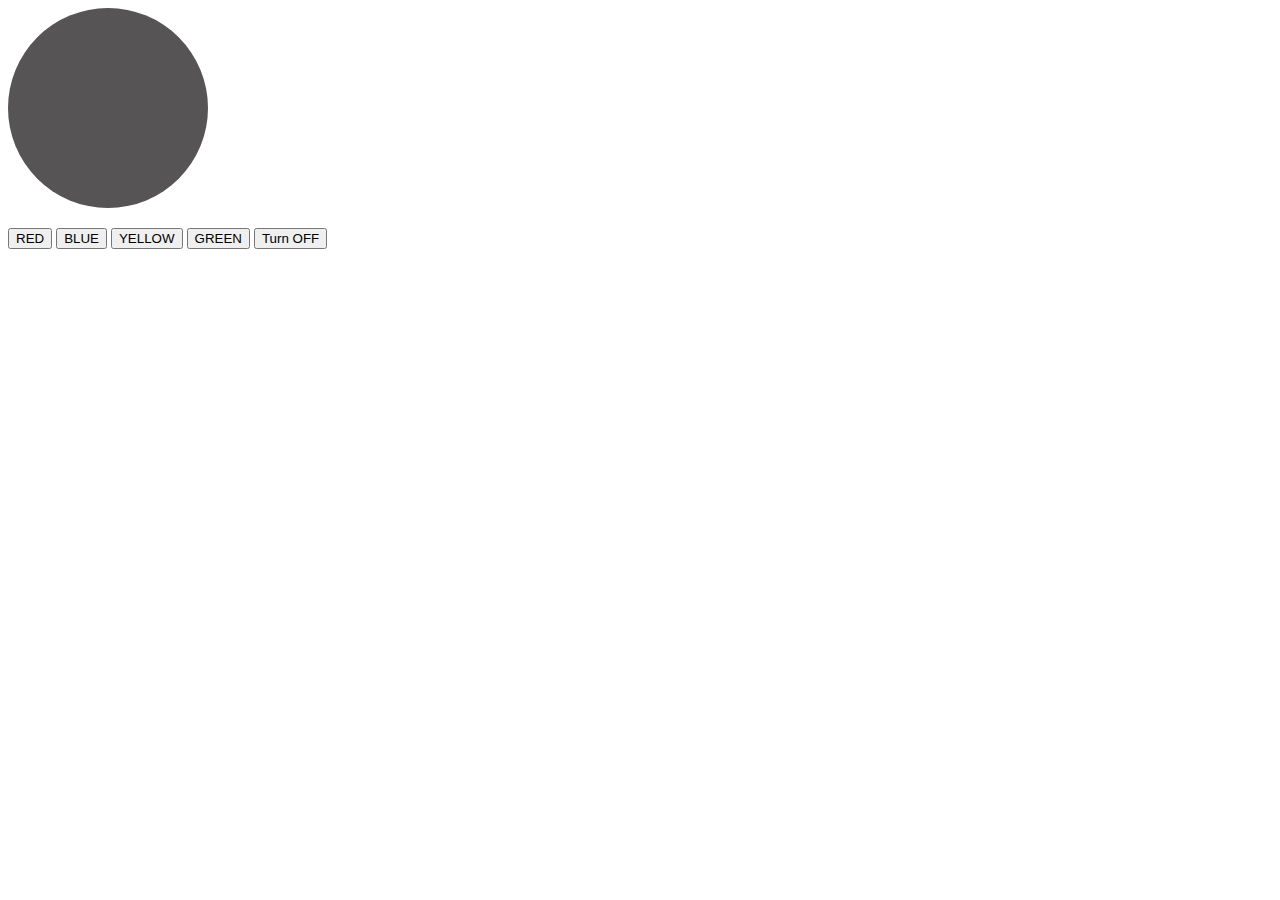
<file: Day7 DomExer/index.html>
<!DOCTYPE html>
<html lang="en">
<head>
    <meta charset="UTF-8">
    <meta name="viewport" content="width=device-width, initial-scale=1.0">
    <title>Bulb Exercise</title>
    <link rel="stylesheet" href="index.css">
</head>
<body>
    <div id="bulb"></div>
    <input type="button" value="RED" onclick="colorHandler(value)">
    <input type="button" value="BLUE" onclick="colorHandler(value)">
    <input type="button" value="YELLOW" onclick="colorHandler(value)">
    <input type="button" value="GREEN" onclick="colorHandler(value)">
    <input type="button" id="toggleButton" value="Turn OFF" onclick="toggleBulb()">
    <script src="index.js"></script>
</body>
</html>
</file>
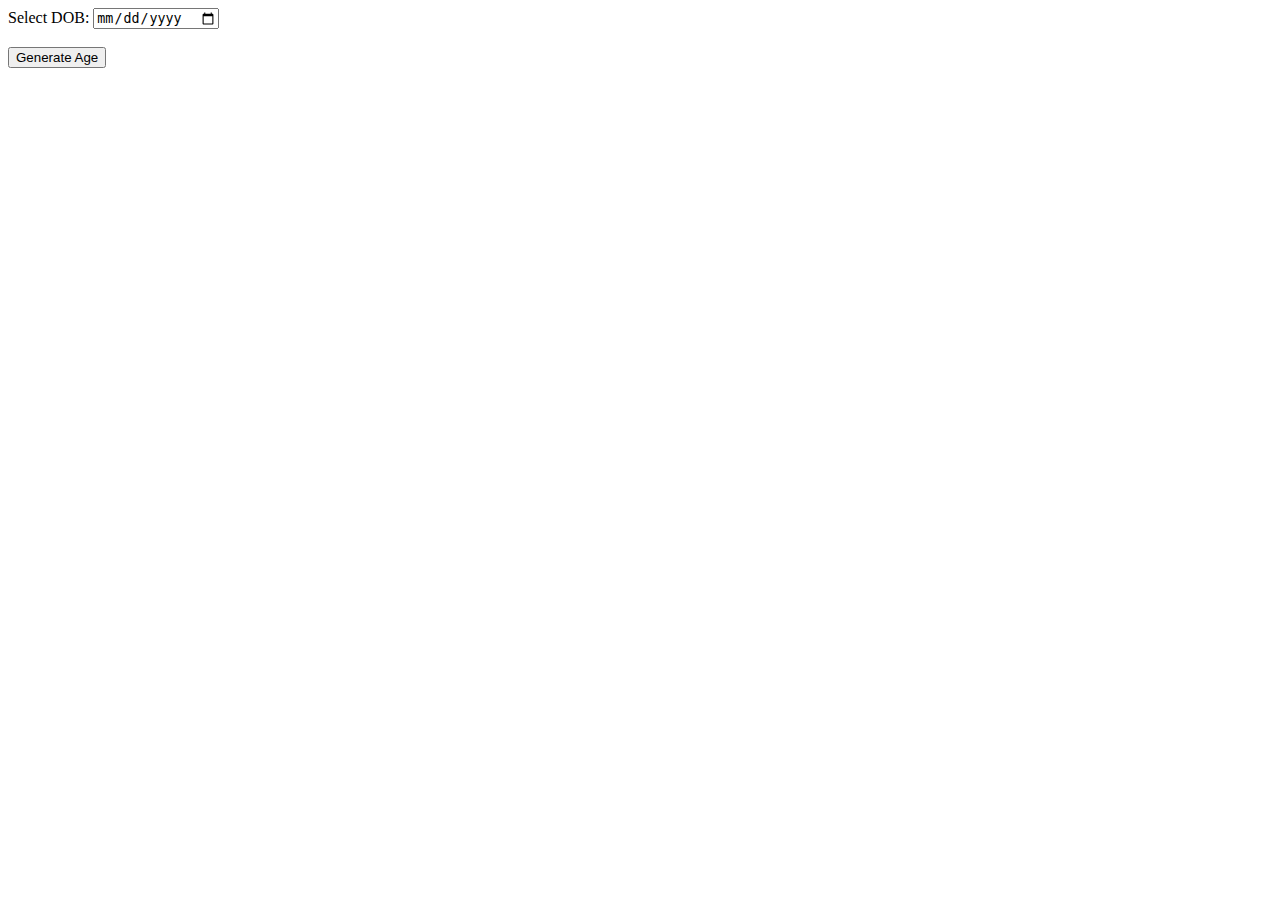
<file: Day8/dateExercise/index.html>
<!DOCTYPE html>
<html lang="en">
<head>
    <meta charset="UTF-8">
    <meta name="viewport" content="width=device-width, initial-scale=1.0">
    <title>Age Calculator</title>
</head>
<body>
    <label for="dob">Select DOB:</label>
    <input type="date" id="dob"><br><br>

    <button onclick="generateAge()">Generate Age</button><br><br>

    <p id="output"></p>

    <script src="index.js"></script>
</body>
</html>
</file>
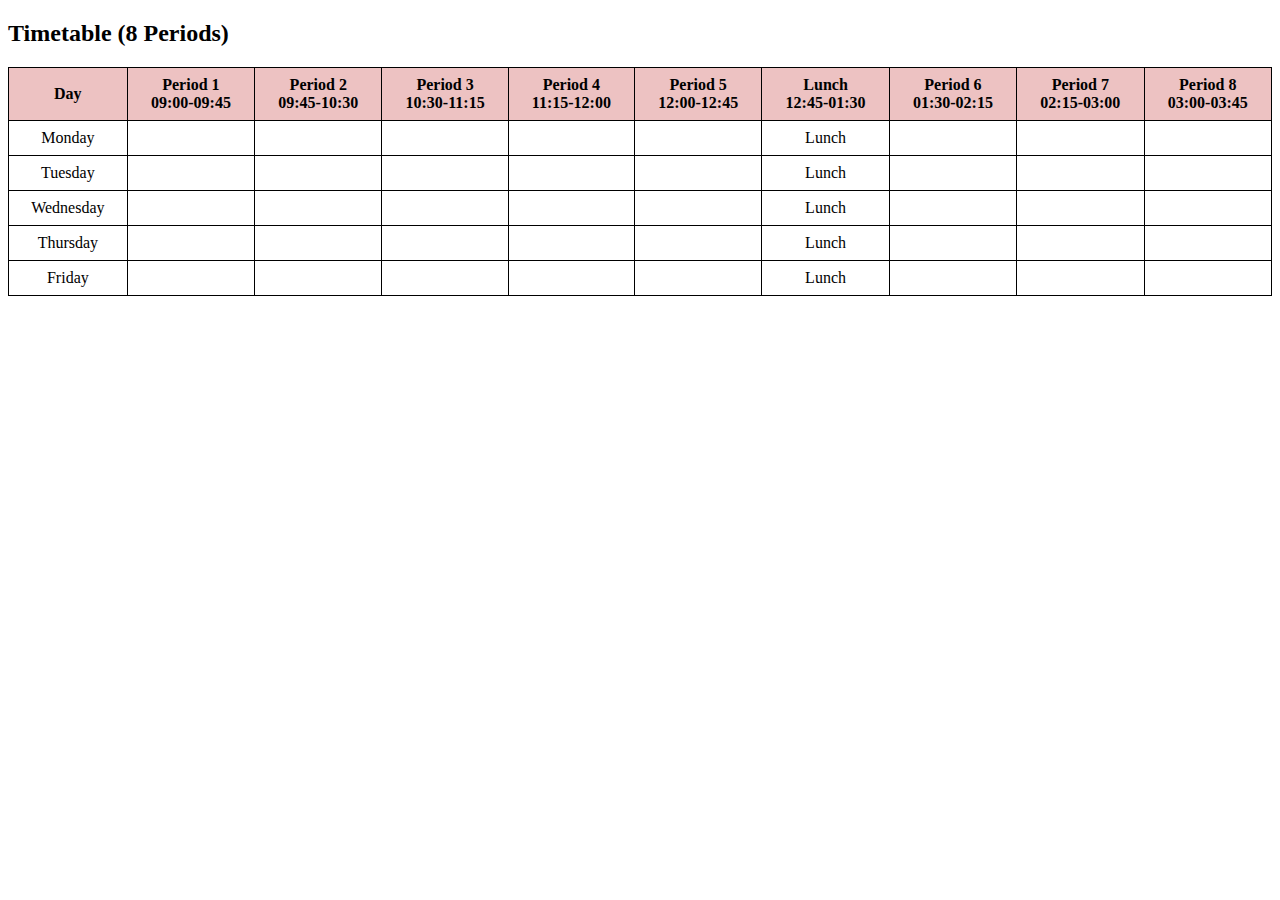
<file: Day1/TimeTable.html>
<!DOCTYPE html>
<html lang="en">
<head>
  <meta charset="UTF-8">
  <meta name="viewport" content="width=device-width, initial-scale=1.0">
  <title>Simple Timetable</title>
  <style>
    table {
      width: 100%;
      border-collapse: collapse;
      text-align: center;
    }
    th, td {
      border: 1px solid black;
      padding: 8px;
    }
    th {
      background-color: #edc2c2;
    }
  </style>
</head>
<body>
  <h2>Timetable (8 Periods)</h2>
  <table>
    <tr>
      <th>Day</th>
      <th>Period 1<br>09:00-09:45</th>
      <th>Period 2<br>09:45-10:30</th>
      <th>Period 3<br>10:30-11:15</th>
      <th>Period 4<br>11:15-12:00</th>
      <th>Period 5<br>12:00-12:45</th>
      <th>Lunch<br>12:45-01:30</th>
      <th>Period 6<br>01:30-02:15</th>
      <th>Period 7<br>02:15-03:00</th>
      <th>Period 8<br>03:00-03:45</th>
    </tr>
    <tr>
      <td>Monday</td>
      <td></td><td></td><td></td><td></td><td></td><td>Lunch</td><td></td><td></td><td></td>
    </tr>
    <tr>
      <td>Tuesday</td>
      <td></td><td></td><td></td><td></td><td></td><td>Lunch</td><td></td><td></td><td></td>
    </tr>
    <tr>
      <td>Wednesday</td>
      <td></td><td></td><td></td><td></td><td></td><td>Lunch</td><td></td><td></td><td></td>
    </tr>
    <tr>
      <td>Thursday</td>
      <td></td><td></td><td></td><td></td><td></td><td>Lunch</td><td></td><td></td><td></td>
    </tr>
    <tr>
      <td>Friday</td>
      <td></td><td></td><td></td><td></td><td></td><td>Lunch</td><td></td><td></td><td></td>
    </tr>
  </table>
</body>
</html>
</file>
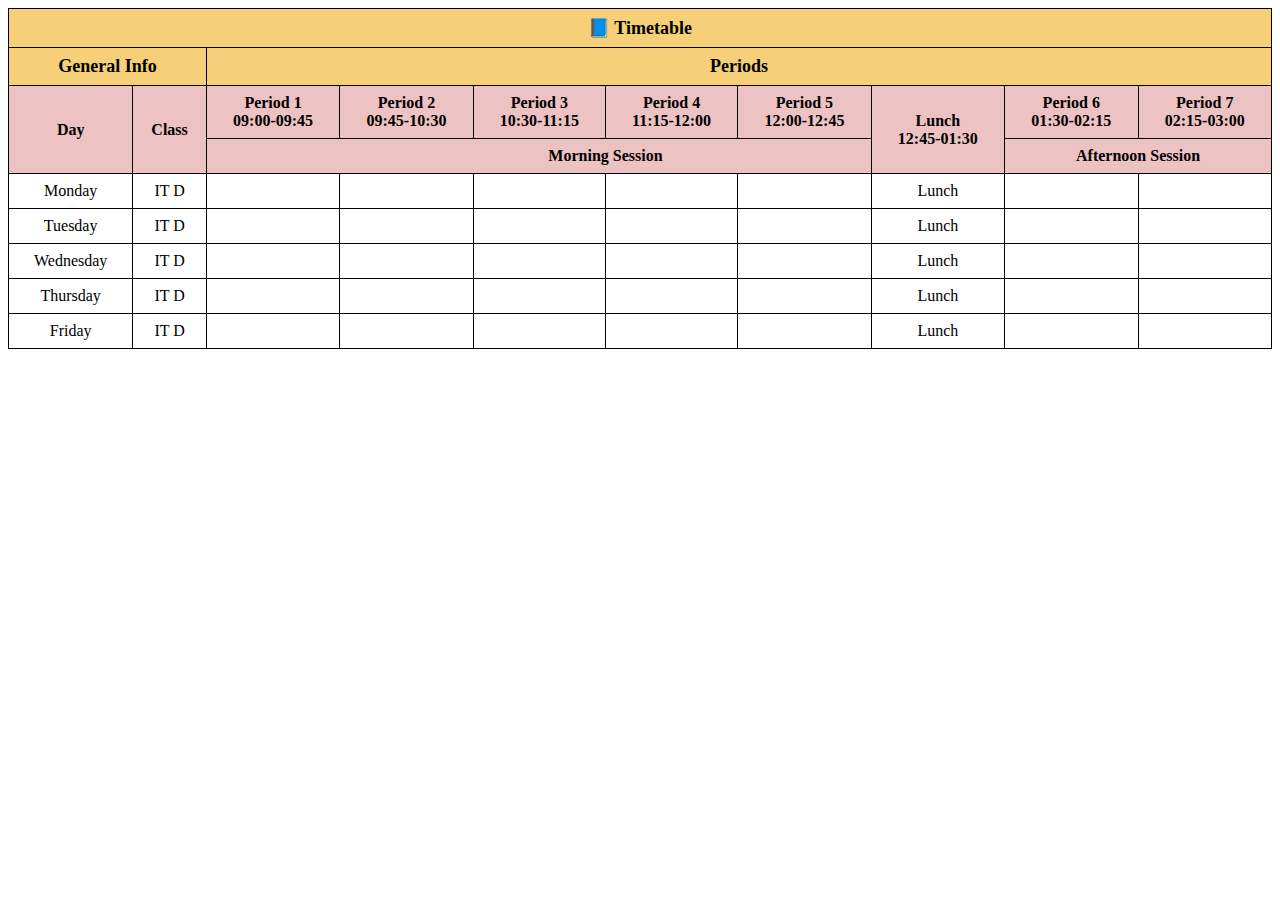
<file: Day1/TimeTable2.html>
<!DOCTYPE html>
<html lang="en">
<head>
  <meta charset="UTF-8">
  <meta name="viewport" content="width=device-width, initial-scale=1.0">
  <title>Timetable with Rowspan & Colspan</title>
  <style>
    table {
      width: 100%;
      border-collapse: collapse;
      text-align: center;
    }
    th, td {
      border: 1px solid black;
      padding: 8px;
    }
    th {
      background-color: #edc2c2;
    }
    .heading-row th {
      background-color: #f5d078;
      font-size: 18px;
    }
  </style>
</head>
<body>
  <table>

    <tr class="heading-row">
      <th colspan="10">📘 Timetable</th>
    </tr>

    
    <tr class="heading-row">
      <th colspan="2">General Info</th>
      <th colspan="8">Periods</th>
    </tr>

    
    <tr>
      <th rowspan="2">Day</th> 
      <th rowspan="2">Class</th>
      <th>Period 1<br>09:00-09:45</th>
      <th>Period 2<br>09:45-10:30</th>
      <th>Period 3<br>10:30-11:15</th>
      <th>Period 4<br>11:15-12:00</th>
      <th>Period 5<br>12:00-12:45</th>
      <th rowspan="2">Lunch<br>12:45-01:30</th> 
      <th>Period 6<br>01:30-02:15</th>
      <th>Period 7<br>02:15-03:00</th>
    </tr>
    <tr>
      
      <th colspan="6">Morning Session</th>
      <th colspan="2">Afternoon Session</th>
    </tr>

    <!-- Timetable rows -->
    <tr>
      <td>Monday</td>
      <td>IT D</td>
      <td></td><td></td><td></td><td></td><td></td>
      <td>Lunch</td>
      <td></td><td></td>
    </tr>
    <tr>
      <td>Tuesday</td>
      <td>IT D</td>
      <td></td><td></td><td></td><td></td><td></td>
      <td>Lunch</td>
      <td></td><td></td>
    </tr>
    <tr>
      <td>Wednesday</td>
      <td>IT D</td>
      <td></td><td></td><td></td><td></td><td></td>
      <td>Lunch</td>
      <td></td><td></td>
    </tr>
    <tr>
      <td>Thursday</td>
      <td>IT D</td>
      <td></td><td></td><td></td><td></td><td></td>
      <td>Lunch</td>
      <td></td><td></td>
    </tr>
    <tr>
      <td>Friday</td>
      <td>IT D</td>
      <td></td><td></td><td></td><td></td><td></td>
      <td>Lunch</td>
      <td></td><td></td>
    </tr>
  </table>
</body>
</html>
</file>
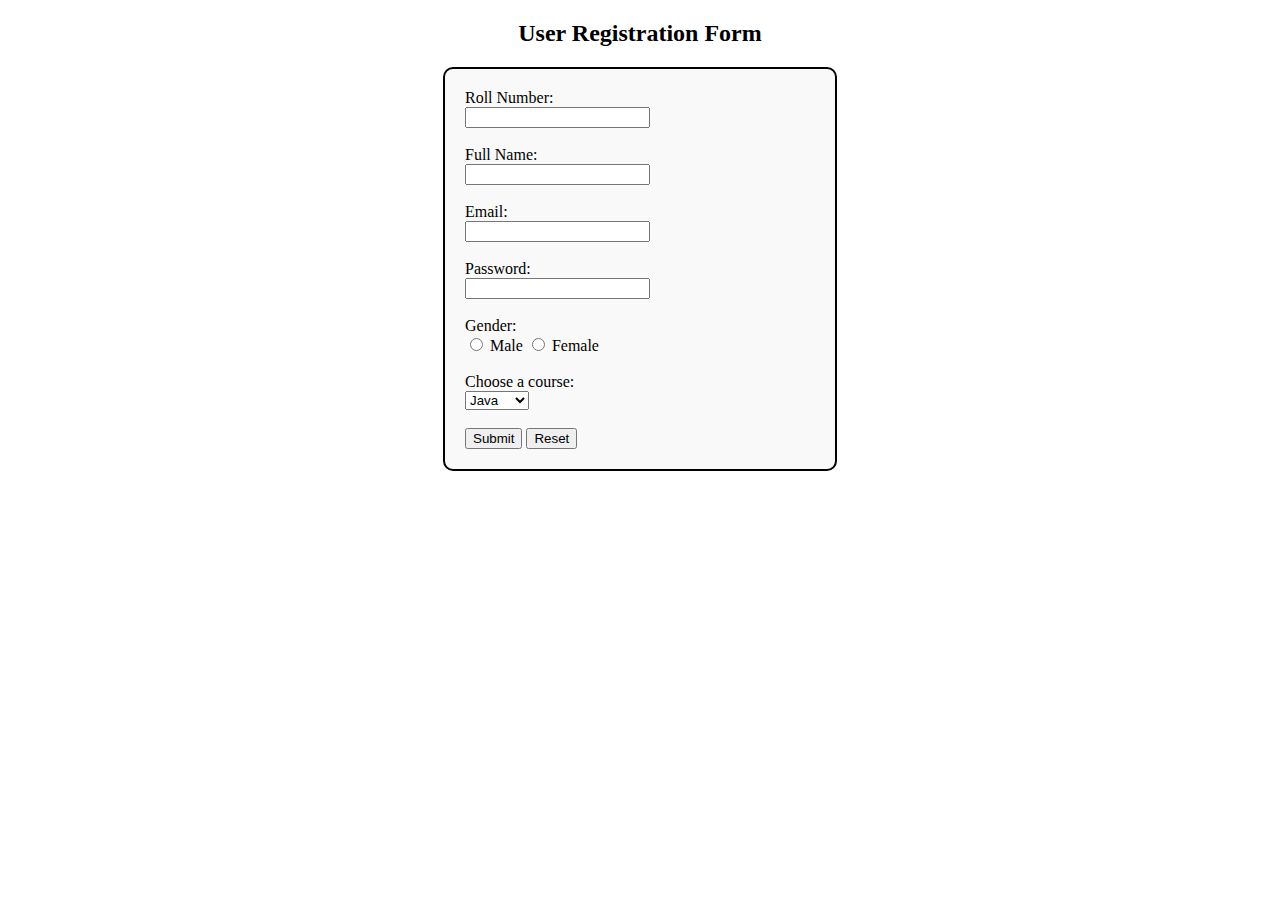
<file: Day2/form.html>
<!DOCTYPE html>
<html lang="en">
<head>
  <meta charset="UTF-8">
  <meta name="viewport" content="width=device-width, initial-scale=1.0">
  <title>Sample Form</title>
  <style>
    form {
      border: 2px solid black;
      border-radius: 10px;
      padding: 20px;
      width: 350px;
      margin: auto;
      background-color: #f9f9f9;
    }

    h2 {
      text-align: center;
    }
  </style>
</head>
<body>
  <h2>User Registration Form</h2>
  <form action="submit.php" method="post">
    
    <label for="rollno">Roll Number:</label><br>
    <input type="number" id="rollno" name="rollno" required><br><br>
    
    <label for="name">Full Name:</label><br>
    <input type="text" id="name" name="name" required><br><br>
    
    <label for="email">Email:</label><br>
    <input type="email" id="email" name="email" required><br><br>
    
    <label for="password">Password:</label><br>
    <input type="password" id="password" name="password" required><br><br>
    
    <label>Gender:</label><br>
    <input type="radio" id="male" name="gender" value="male">
    <label for="male">Male</label>
    <input type="radio" id="female" name="gender" value="female">
    <label for="female">Female</label><br><br>
    
    <label for="course">Choose a course:</label><br>
    <select id="course" name="course">
      <option value="java">Java</option>
      <option value="cpp">C++</option>
      <option value="python">Python</option>
    </select><br><br>
    
    <input type="submit" value="Submit">
    <input type="reset" value="Reset">
  </form>
</body>
</html>
</file>
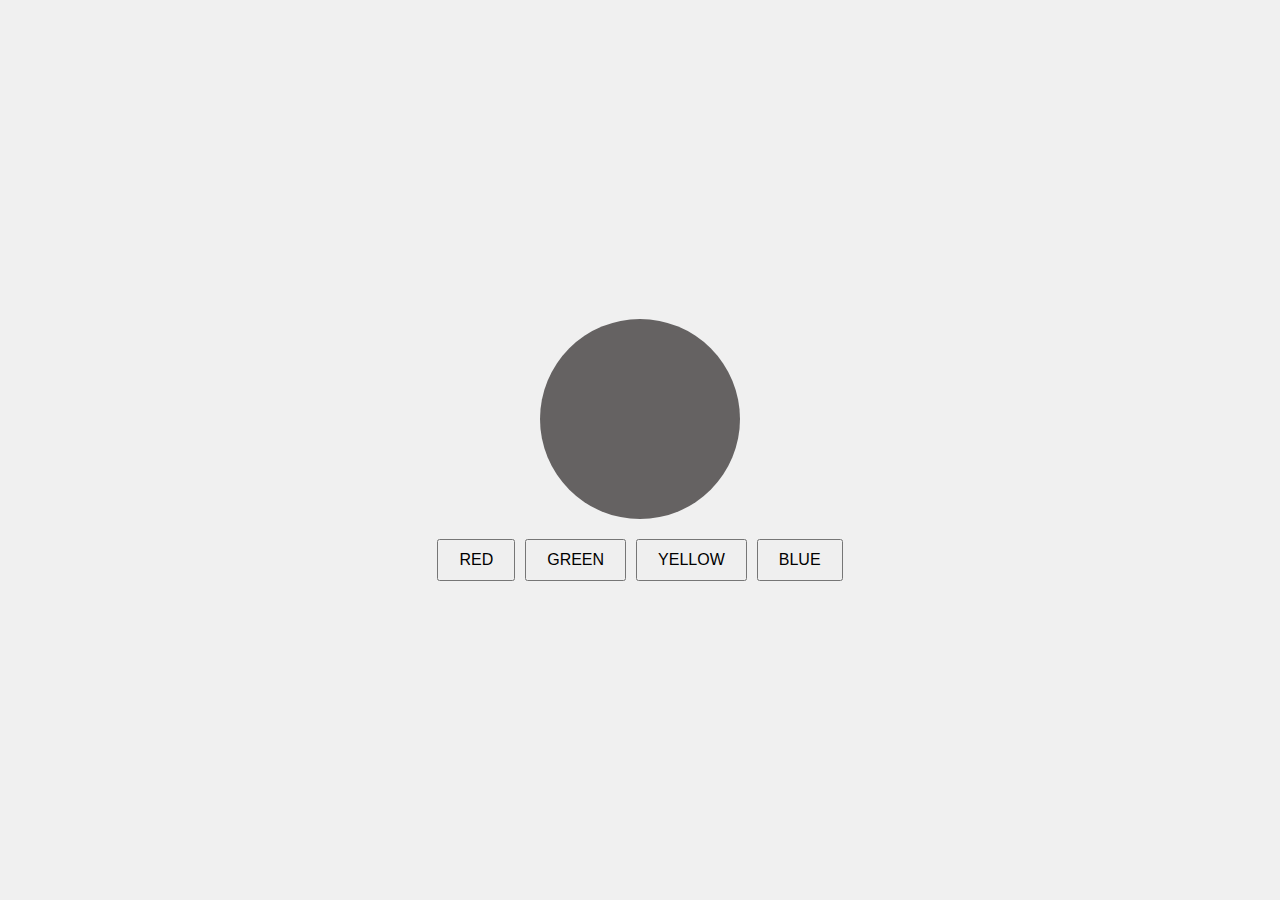
<file: Day7 DomExer/bulb.html>
<!DOCTYPE html>
<html lang="en">
<head>
  <meta charset="UTF-8" />
  <meta name="viewport" content="width=device-width, initial-scale=1.0" />
  <title>Center Bulb</title>
  <style>
    body {
      margin: 0;
      height: 100vh;
      display: flex;
      flex-direction: column;
      justify-content: center;
      align-items: center;
      background-color: #f0f0f0;
    }

    #bulb {
      height: 200px;
      width: 200px;
      background-color: rgb(101, 98, 98);
      border-radius: 50%;
      margin-bottom: 20px;
    }

    .button-container {
      display: flex;
      gap: 10px;
    }

    input[type="button"] {
      padding: 10px 20px;
      font-size: 16px;
      cursor: pointer;
    }
  </style>
  <script>
    function colorHandler(color) {
      const bulb = document.getElementById("bulb");
      bulb.style.backgroundColor = color.toLowerCase(); 
    }
  </script>
</head>
<body>
  <div id="bulb"></div>
  <div class="button-container">
    <input type="button" value="RED" onclick="colorHandler(value)">
    <input type="button" value="GREEN" onclick="colorHandler(value)">
    <input type="button" value="YELLOW" onclick="colorHandler(value)">
    <input type="button" value="BLUE" onclick="colorHandler(value)">
  </div>
</body>
</html>
</file>
<file: Day7 DomExer/index.css>
#bulb {
    height: 200px;
    width: 200px;
    background-color: rgb(86, 84, 84); /* Gray when OFF */
    border-radius: 50%;
    margin-bottom: 20px;
}
</file>
